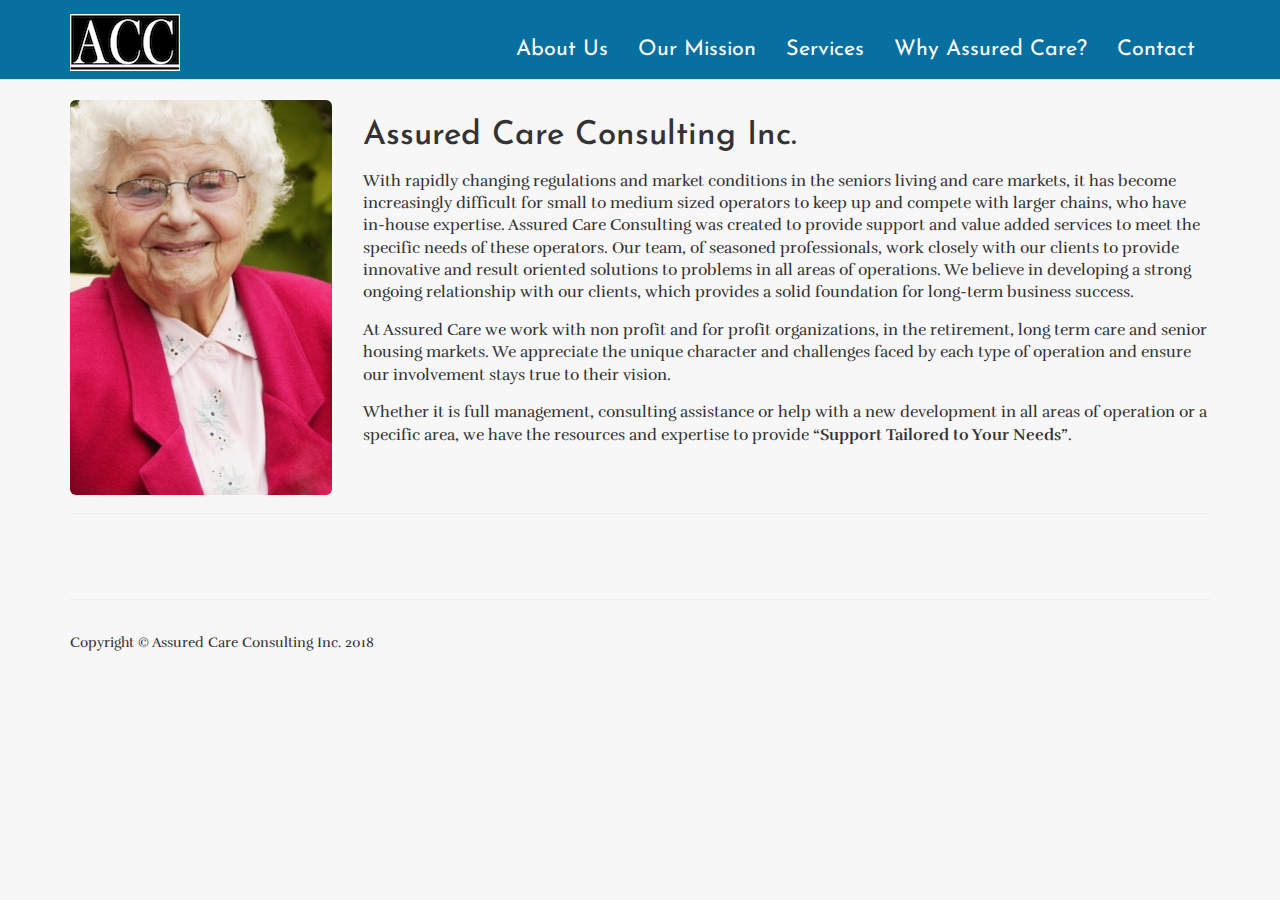
<file: index.html>
<!DOCTYPE html>
<html lang="en">
  <head>
    <meta charset="utf-8">
    <meta name="viewport" content="width=device-width, initial-scale=1.0">
    <meta name="description" content="Assured Care Consulting Inc - With rapidly changing regulations and market conditions in the seniors living and care markets, it has become increasingly difficult for small to medium sized operators to keep up and compete with larger chains, who have in-house expertise. Assured Care Consulting and Assured Care Management were created to provide support and value added services to meet the specific needs of these operators. Our team, of seasoned professionals, work closely with our clients to provide innovative and result oriented solutions to problems in all areas of operations. We believe in developing a strong ongoing relationship with our clients, which provides a solid foundation for  long term business success.">
    <meta name="author" content="Kevin Berg">

    <title>Assured Care Consulting - Home</title>
    
    <!-- Bootstrap core CSS -->
    <link href="css/bootstrap.min.css" rel="stylesheet">

    <!-- Add custom CSS here -->
    <link href="css/small-business.css" rel="stylesheet">
    <link href='http://fonts.googleapis.com/css?family=Rufina' rel='stylesheet' type='text/css'>
    <!-- HTML5 Shim and Respond.js IE8 support of HTML5 elements and media queries -->
        <!-- WARNING: Respond.js doesn't work if you view the page via file:// -->
        <!--[if lt IE 9]>
          <script src="https://oss.maxcdn.com/libs/html5shiv/3.7.0/html5shiv.js"></script>
          <script src="https://oss.maxcdn.com/libs/respond.js/1.3.0/respond.min.js"></script>
        <![endif]-->
  </head>

  <body>

    <nav class="navbar navbar-inverse navbar-fixed-top" role="navigation">
      <div class="container">
        <div class="navbar-header">
          <button type="button" class="navbar-toggle" data-toggle="collapse" data-target=".navbar-ex1-collapse">
            <span class="sr-only">Toggle navigation</span>
            <span class="icon-bar"></span>
            <span class="icon-bar"></span>
            <span class="icon-bar"></span>
            <span class="icon-bar"></span>
            <span class="icon-bar"></span>
          </button>
          <!-- You'll want to use a responsive image option so this logo looks good on devices - I recommend using something like retina.js (do a quick Google search for it and you'll find it) -->
          <a class="navbar-brand logo-nav" href="index.html"><img src="assets/finallogo.png"></a>
        </div>

        <!-- Collect the nav links, forms, and other content for toggling -->
        <div class="collapse navbar-collapse navbar-ex1-collapse">
          <ul class="nav navbar-nav navbar-right">
            <li><a href="home.html">About Us</a></li>
            <li><a href="mission.html">Our Mission</a></li>
            <li><a href="services.html">Services</a></li>
            <li><a href="contact.html">Why Assured Care?</a></li>
            <li><a href="contact.html">Contact</a></li>
          </ul>
        </div><!-- /.navbar-collapse -->
      </div><!-- /.container -->
    </nav>

    <div class="container">

      <div class="row">
        <div class="col-lg-3">
          <img class="img-responsive img-rounded" src="assets/pic1.jpg"><!-- take out img-rounded if you don't want the rounded corners on the image -->
        </div>
        <div class="col-lg-9">
          <h1>Assured Care Consulting Inc.</h1>
          <p>With rapidly changing regulations and market conditions in the seniors living and care markets, it has become increasingly difficult for small to medium sized operators to keep up and compete with larger chains, who have in-house expertise. Assured Care Consulting was created to provide support and value added services to meet the specific needs of these operators. Our team, of seasoned professionals, work closely with our clients to provide innovative and result oriented solutions to problems in all areas of operations. We believe in developing a strong ongoing relationship with our clients, which provides a solid foundation for  long-term business success.</p>
          <p>At Assured Care we work with non profit and for profit organizations, in the retirement, long term care and senior housing markets. We appreciate the unique character and challenges faced by each type of operation and ensure our involvement stays true to their vision.</p>
          <p>Whether it is full management, consulting assistance or help with a new development in all areas of operation or a specific area, we have the resources and expertise to provide <strong>“Support Tailored to Your Needs”</strong>.</p>
        </div>
      </div>
      
      <hr>
      
      <div class="row">
        <div class="col-lg-6">
          <p></p>
        </div>
        <div class="col-lg-6">
          <p></p>
         </div>

      </div>
         
      <footer>
        <hr>
        <div class="row">
          <div class="col-lg-12">
            <p>Copyright &copy; Assured Care Consulting Inc. 2018</p>
          </div>
        </div>
      </footer>

    </div><!-- /.container -->

    <!-- Bootstrap core JavaScript -->
    <!-- Placed at the end of the document so the pages load faster -->
    <!-- Make sure to add jQuery - download the most recent version at http://jquery.com/ -->
    <script src="js/jquery.js"></script>
    <script src="js/bootstrap.js"></script>
  </body>
</html>
</file>
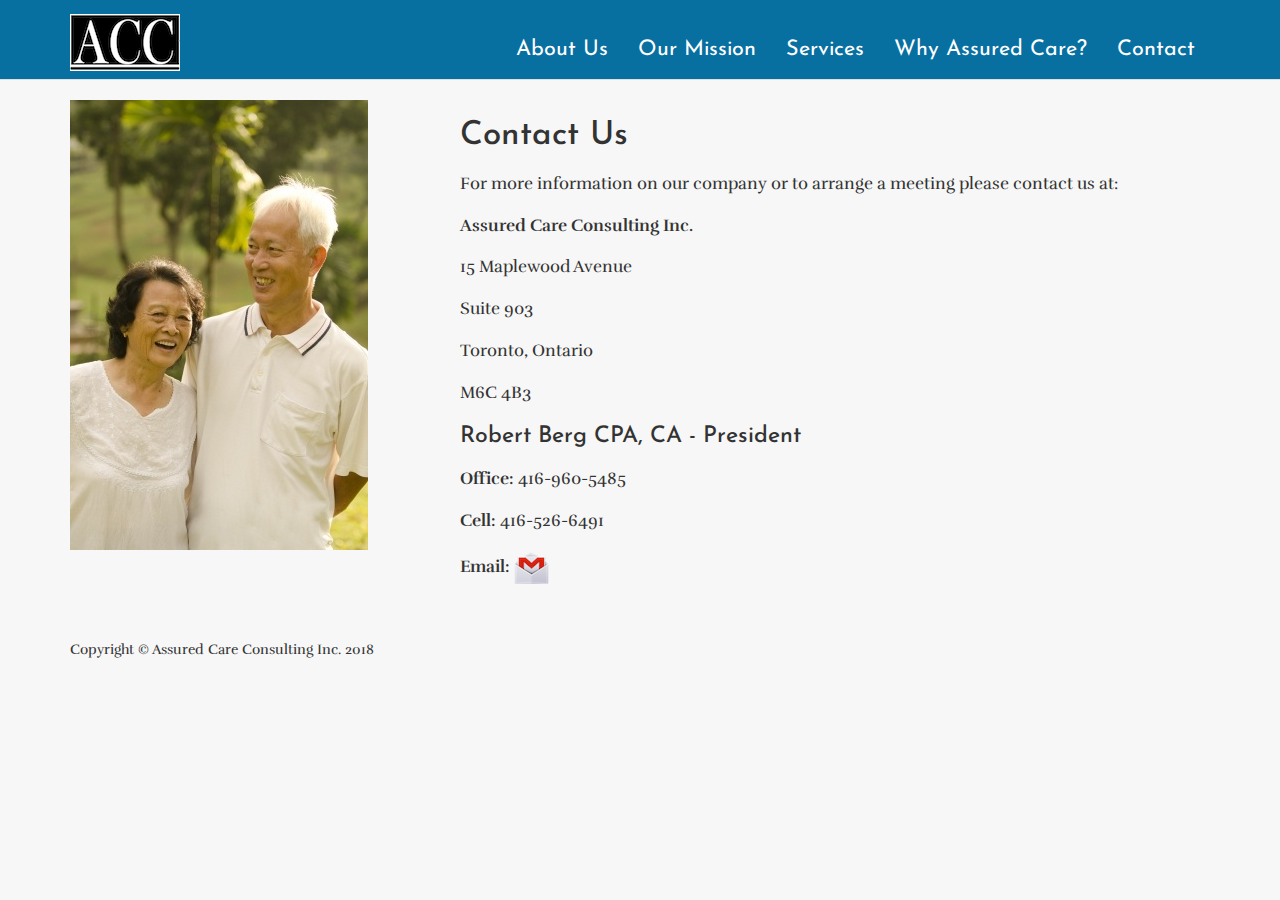
<file: contact.html>
<!DOCTYPE html>
<html lang="en">
  <head>
    <meta charset="utf-8">
    <meta name="viewport" content="width=device-width, initial-scale=1.0">
    <meta name="description" content="Assured Care Consulting Inc - With rapidly changing regulations and market conditions in the seniors living and care markets, it has become increasingly difficult for small to medium sized operators to keep up and compete with larger chains, who have in-house expertise. Assured Care Consulting and Assured Care Management were created to provide support and value added services to meet the specific needs of these operators. Our team, of seasoned professionals, work closely with our clients to provide innovative and result oriented solutions to problems in all areas of operations. We believe in developing a strong ongoing relationship with our clients, which provides a solid foundation for  long term business success.">
    <meta name="author" content="Kevin Berg">
   

    <title>Contact Us</title>

    <!-- Bootstrap core CSS -->
    <link href="css/bootstrap.min.css" rel="stylesheet">

    <!-- Add custom CSS here -->
    <link href="css/small-business.css" rel="stylesheet">
    <link href='http://fonts.googleapis.com/css?family=Rufina' rel='stylesheet' type='text/css'>
    <!-- HTML5 Shim and Respond.js IE8 support of HTML5 elements and media queries -->
        <!-- WARNING: Respond.js doesn't work if you view the page via file:// -->
        <!--[if lt IE 9]>
          <script src="https://oss.maxcdn.com/libs/html5shiv/3.7.0/html5shiv.js"></script>
          <script src="https://oss.maxcdn.com/libs/respond.js/1.3.0/respond.min.js"></script>
        <![endif]-->
  </head>

  <body>

    <nav class="navbar navbar-inverse navbar-fixed-top" role="navigation">
      <div class="container">
        <div class="navbar-header">
          <button type="button" class="navbar-toggle" data-toggle="collapse" data-target=".navbar-ex1-collapse">
            <span class="sr-only">Toggle navigation</span>
            <span class="icon-bar"></span>
            <span class="icon-bar"></span>
            <span class="icon-bar"></span>
            <span class="icon-bar"></span>
            <span class="icon-bar"></span>
          </button>
          <!-- You'll want to use a responsive image option so this logo looks good on devices - I recommend using something like retina.js (do a quick Google search for it and you'll find it) -->
          <a class="navbar-brand logo-nav" href="index.html"><img src="assets/finallogo.png"></a>
        </div>

        <!-- Collect the nav links, forms, and other content for toggling -->
        <div class="collapse navbar-collapse navbar-ex1-collapse">
          <ul class="nav navbar-nav navbar-right">
            <li><a href="home.html">About Us</a></li>
            <li><a href="mission.html">Our Mission</a></li>
            <li><a href="services.html">Services</a></li>
            <li><a href="team.html">Why Assured Care?</a></li>
            <li><a href="contact.html">Contact</a></li>
          </ul>
        </div><!-- /.navbar-collapse -->
      </div><!-- /.container -->
    </nav>

    <div class="container">

      <div class="row">
        <div class="col-lg-4">
          <img src="assets/pic2.jpg">
        </div>
        
        <div class="col-lg-8" id="contactinfo">
          <h1>Contact Us</h1>
          <p>For more information on our company or to arrange a meeting please contact us at:</p>
          <p><strong>Assured Care Consulting Inc.</strong></p>
          <p>15 Maplewood Avenue</p>
          <p>Suite 903</p>
          <p>Toronto, Ontario</p>
          <p>M6C 4B3</p>
          
          
          
          <h3>Robert Berg CPA, CA - President</strong></h3>
          <p><strong>Office:</strong> 416-960-5485</p>
          <p><strong>Cell:</strong> 416-526-6491</p>
          <p><strong>Email:</strong> <a href="mailto:robert.berg@assuredcareconsulting.com?Subject=Website%20Inquiry" target="_top"><img src="assets/gmail-icon.png"></a></p>
          
          
        </div>
      
     
    </div>
        
      
      <footer>
        
        <div class="row">
          <div class="col-lg-12">
            <p>Copyright &copy; Assured Care Consulting Inc. 2018</p>
          </div>
        </div>
      </footer>

    </div><!-- /.container -->

    <!-- Bootstrap core JavaScript -->
    <!-- Placed at the end of the document so the pages load faster -->
    <!-- Make sure to add jQuery - download the most recent version at http://jquery.com/ -->
    <script src="js/jquery.js"></script>
    <script src="js/bootstrap.js"></script>
  </body>
</html>
</file>
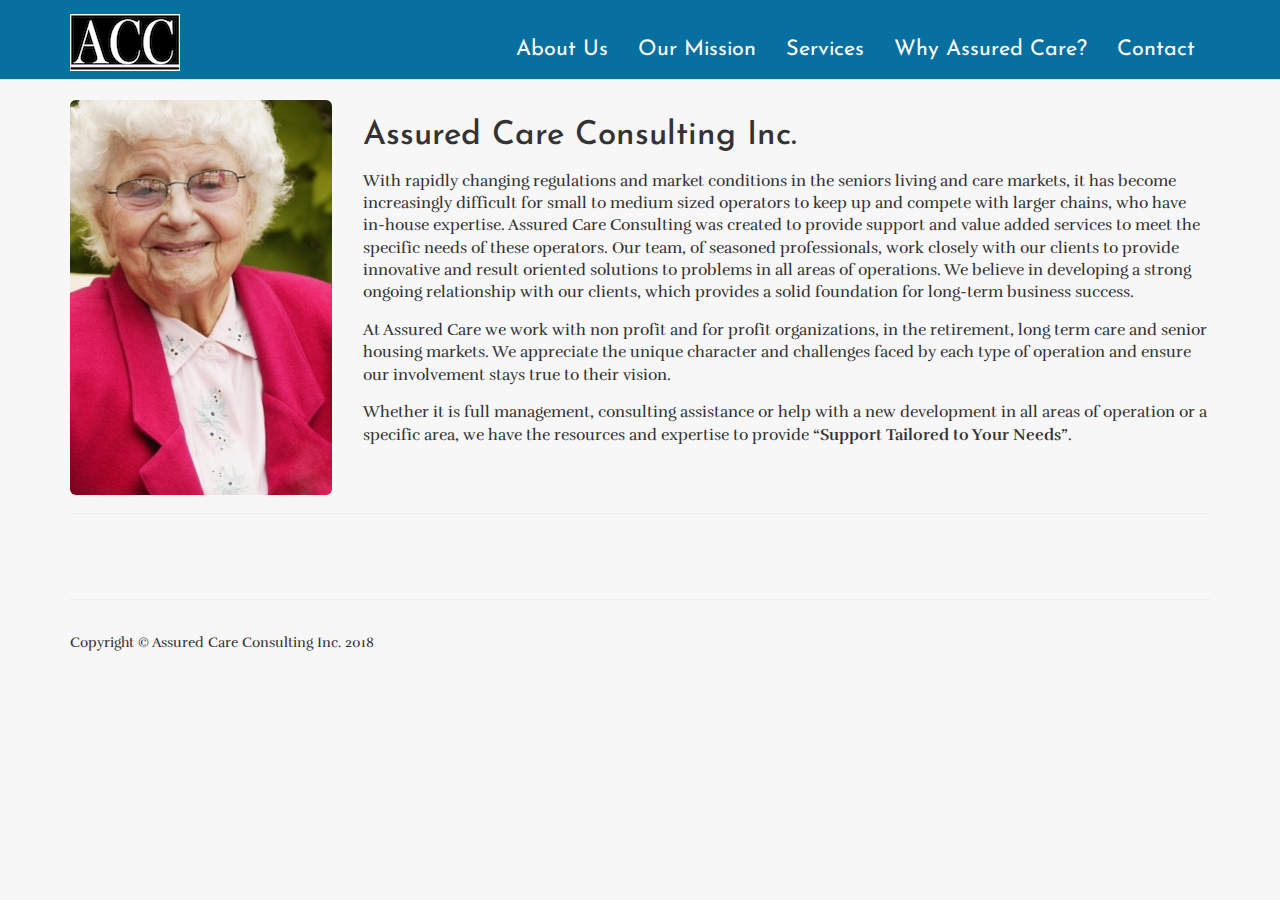
<file: home.html>
<!DOCTYPE html>
<html lang="en">
  <head>
    <meta charset="utf-8">
    <meta name="viewport" content="width=device-width, initial-scale=1.0">
    <meta name="description" content="Assured Care Consulting Inc - With rapidly changing regulations and market conditions in the seniors living and care markets, it has become increasingly difficult for small to medium sized operators to keep up and compete with larger chains, who have in-house expertise. Assured Care Consulting and Assured Care Management were created to provide support and value added services to meet the specific needs of these operators. Our team, of seasoned professionals, work closely with our clients to provide innovative and result oriented solutions to problems in all areas of operations. We believe in developing a strong ongoing relationship with our clients, which provides a solid foundation for  long term business success.">
    <meta name="author" content="Kevin Berg">

    <title>Assured Care Consulting - Home</title>
    
    <!-- Bootstrap core CSS -->
    <link href="css/bootstrap.min.css" rel="stylesheet">

    <!-- Add custom CSS here -->
    <link href="css/small-business.css" rel="stylesheet">
    <link href='http://fonts.googleapis.com/css?family=Rufina' rel='stylesheet' type='text/css'>

  </head>

  <body>

    <nav class="navbar navbar-inverse navbar-fixed-top" role="navigation">
      <div class="container">
        <div class="navbar-header">
          <button type="button" class="navbar-toggle" data-toggle="collapse" data-target=".navbar-ex1-collapse">
            <span class="sr-only">Toggle navigation</span>
            <span class="icon-bar"></span>
            <span class="icon-bar"></span>
            <span class="icon-bar"></span>
            <span class="icon-bar"></span>
            <span class="icon-bar"></span>
          </button>
          <!-- You'll want to use a responsive image option so this logo looks good on devices - I recommend using something like retina.js (do a quick Google search for it and you'll find it) -->
          <a class="navbar-brand logo-nav" href="index.html"><img src="assets/finallogo.png"></a>
        </div>

        <!-- Collect the nav links, forms, and other content for toggling -->
        <div class="collapse navbar-collapse navbar-ex1-collapse">
          <ul class="nav navbar-nav navbar-right">
            <li><a href="index.html">About Us</a></li>
            <li><a href="mission.html">Our Mission</a></li>
            <li><a href="services.html">Services</a></li>
            <li><a href="contact.html">Why Assured Care?</a></li>
            <li><a href="contact.html">Contact</a></li>
          </ul>
        </div><!-- /.navbar-collapse -->
      </div><!-- /.container -->
    </nav>

    <div class="container">

      <div class="row">
        <div class="col-lg-3">
          <img class="img-responsive img-rounded" src="assets/pic1.jpg"><!-- take out img-rounded if you don't want the rounded corners on the image -->
        </div>
        <div class="col-lg-9">
          <h1>Assured Care Consulting Inc.</h1>
          <p>With rapidly changing regulations and market conditions in the seniors living and care markets, it has become increasingly difficult for small to medium sized operators to keep up and compete with larger chains, who have in-house expertise. Assured Care Consulting was created to provide support and value added services to meet the specific needs of these operators. Our team, of seasoned professionals, work closely with our clients to provide innovative and result oriented solutions to problems in all areas of operations. We believe in developing a strong ongoing relationship with our clients, which provides a solid foundation for  long-term business success.</p>
          <p>At Assured Care we work with non profit and for profit organizations, in the retirement, long term care and senior housing markets. We appreciate the unique character and challenges faced by each type of operation and ensure our involvement stays true to their vision.</p>
          <p>Whether it is full management, consulting assistance or help with a new development in all areas of operation or a specific area, we have the resources and expertise to provide <strong>“Support Tailored to Your Needs”</strong>.</p>
        </div>
      </div>
      
      <hr>
      
      <div class="row">
        <div class="col-lg-6">
          <p></p>
        </div>
        <div class="col-lg-6">
          <p></p>
         </div>

      </div>
         
      <footer>
        <hr>
        <div class="row">
          <div class="col-lg-12">
            <p>Copyright &copy; Assured Care Consulting Inc. 2018</p>
          </div>
        </div>
      </footer>

    </div><!-- /.container -->

    <!-- Bootstrap core JavaScript -->
    <!-- Placed at the end of the document so the pages load faster -->
    <!-- Make sure to add jQuery - download the most recent version at http://jquery.com/ -->
    <script src="js/jquery.js"></script>
    <script src="js/bootstrap.js"></script>
  </body>
</html>
</file>
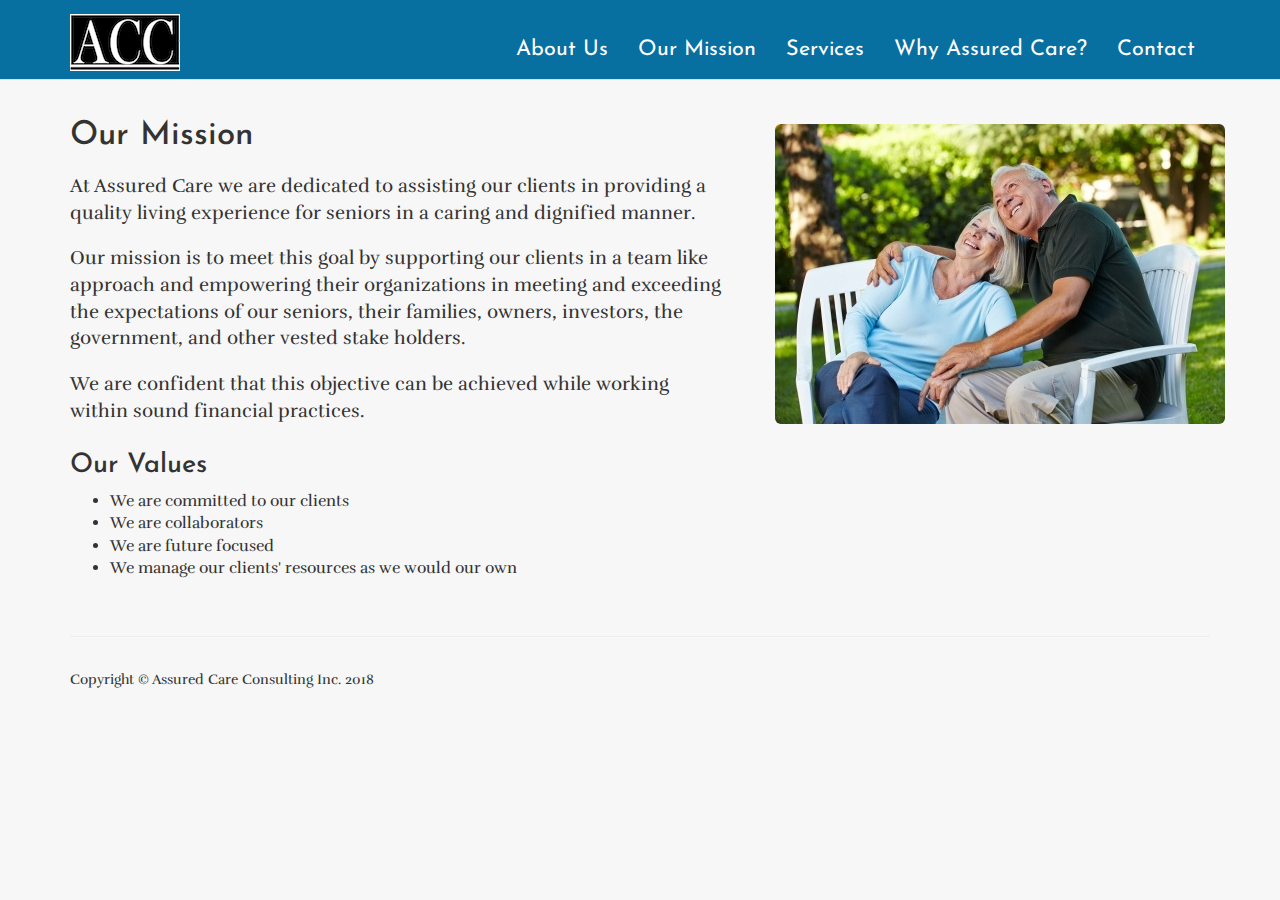
<file: mission.html>
<!DOCTYPE html>
<html lang="en">
  <head>
    <meta charset="utf-8">
    <meta name="viewport" content="width=device-width, initial-scale=1.0">
    <meta name="description" content="Assured Care Consulting Inc - With rapidly changing regulations and market conditions in the seniors living and care markets, it has become increasingly difficult for small to medium sized operators to keep up and compete with larger chains, who have in-house expertise. Assured Care Consulting and Assured Care Management were created to provide support and value added services to meet the specific needs of these operators. Our team, of seasoned professionals, work closely with our clients to provide innovative and result oriented solutions to problems in all areas of operations. We believe in developing a strong ongoing relationship with our clients, which provides a solid foundation for  long term business success.">
    <meta name="author" content="Kevin Berg">

    <title>Our Values</title>

    <!-- Bootstrap core CSS -->
    <link href="css/bootstrap.min.css" rel="stylesheet">

    <!-- Add custom CSS here -->
    <link href="css/small-business.css" rel="stylesheet">
    <link href='http://fonts.googleapis.com/css?family=Rufina' rel='stylesheet' type='text/css'>
    <!-- HTML5 Shim and Respond.js IE8 support of HTML5 elements and media queries -->
        <!-- WARNING: Respond.js doesn't work if you view the page via file:// -->
        <!--[if lt IE 9]>
          <script src="https://oss.maxcdn.com/libs/html5shiv/3.7.0/html5shiv.js"></script>
          <script src="https://oss.maxcdn.com/libs/respond.js/1.3.0/respond.min.js"></script>
        <![endif]-->
  </head>

  <body>

    <nav class="navbar navbar-inverse navbar-fixed-top" role="navigation">
      <div class="container">
        <div class="navbar-header">
          <button type="button" class="navbar-toggle" data-toggle="collapse" data-target=".navbar-ex1-collapse">
            <span class="sr-only">Toggle navigation</span>
            <span class="icon-bar"></span>
            <span class="icon-bar"></span>
            <span class="icon-bar"></span>
            <span class="icon-bar"></span>
            <span class="icon-bar"></span>
          </button>
          <!-- You'll want to use a responsive image option so this logo looks good on devices - I recommend using something like retina.js (do a quick Google search for it and you'll find it) -->
          <a class="navbar-brand logo-nav" href="index.html"><img src="assets/finallogo.png"></a>
        </div>

        <!-- Collect the nav links, forms, and other content for toggling -->
        <div class="collapse navbar-collapse navbar-ex1-collapse">
          <ul class="nav navbar-nav navbar-right">
            <li><a href="home.html">About Us</a></li>
            <li><a href="mission.html">Our Mission</a></li>
            <li><a href="services.html">Services</a></li>
            <li><a href="team.html">Why Assured Care?</a></li>
            <li><a href="contact.html">Contact</a></li>
          </ul>
        </div><!-- /.navbar-collapse -->
      </div><!-- /.container -->
    </nav>

    <div class="container">

      <div class="row">
        
        <div class="col-lg-7">
          <h1>Our Mission</h1>
          <p>At Assured Care we are dedicated to assisting our clients in providing a quality living experience for seniors in a caring and dignified manner.</p>
          <p>Our mission is to meet this goal by supporting our clients in a team like approach and empowering their organizations in meeting and exceeding the expectations of our seniors, their families, owners, investors, the government, and other vested stake holders.</p>
          <p>We are confident that this objective can be achieved while working within sound financial practices.</p>

          
        </div>
        <div class="pull-right">
          <img class="img-responsive img-rounded" id="missionpic" src="assets/pic3.jpg">
        </div>

        <div class="col-lg-6">
          <h2>Our Values</h2>
          <ul>
            <li>We are committed to our clients</li>
            <li>We are collaborators</li>
            <li>We are future focused</li>
            <li>We manage our clients' resources as we would our own</li>
          </ul>
          
        </div>

      </div>
                
      
      
      <footer>
        <hr>
        <div class="row">
          <div class="col-lg-12">
            <p>Copyright &copy; Assured Care Consulting Inc. 2018</p>
          </div>
        </div>
      </footer>

    </div><!-- /.container -->

    <!-- Bootstrap core JavaScript -->
    <!-- Placed at the end of the document so the pages load faster -->
    <!-- Make sure to add jQuery - download the most recent version at http://jquery.com/ -->
    <script src="js/jquery.js"></script>
    <script src="js/bootstrap.js"></script>
  </body>
</html>
</file>
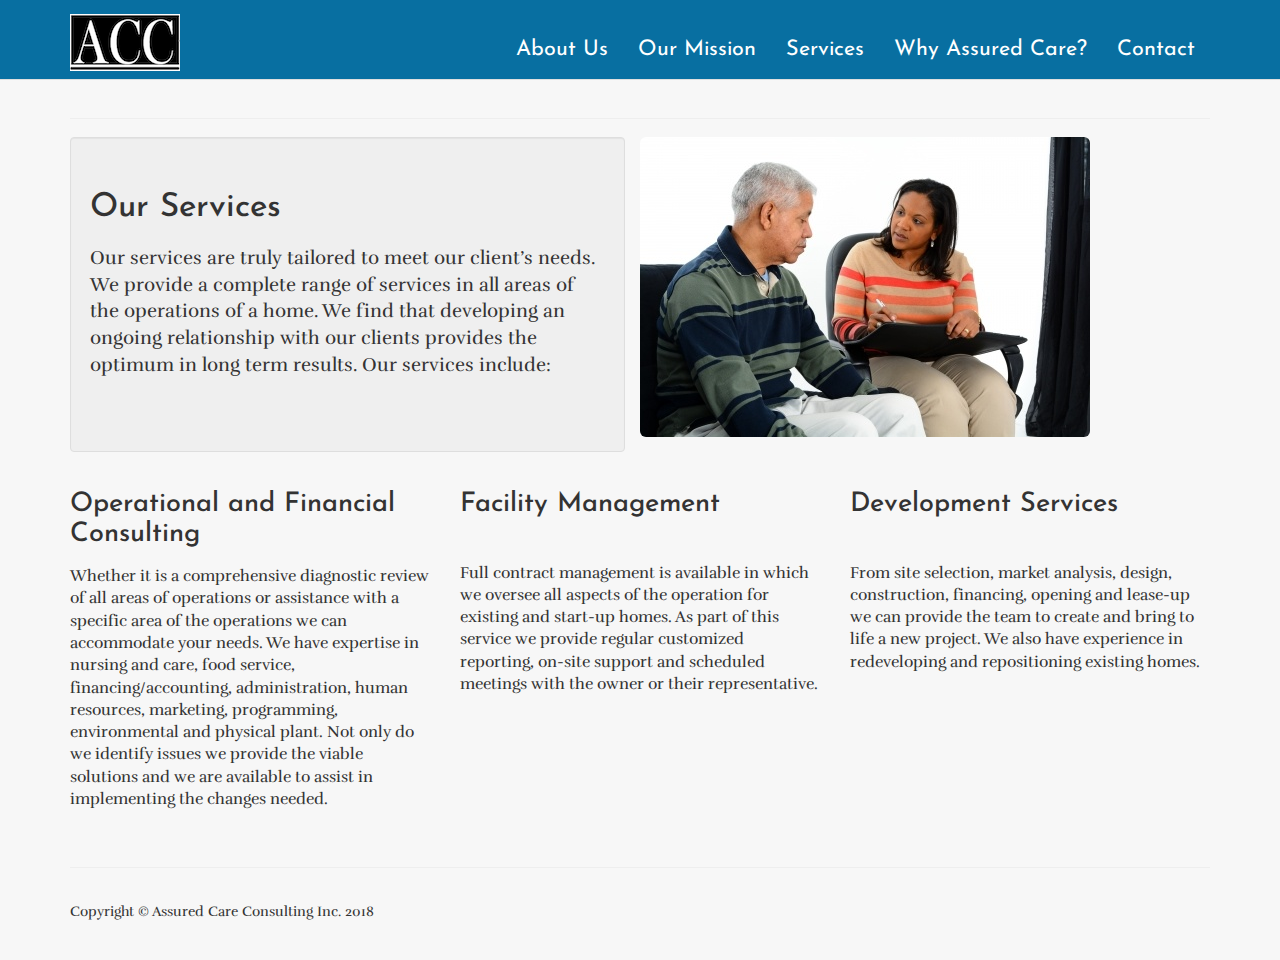
<file: services.html>
<!DOCTYPE html>
<html lang="en">
  <head>
    <meta charset="utf-8">
    <meta name="viewport" content="width=device-width, initial-scale=1.0">
    <meta name="description" content="Assured Care Consulting Inc - With rapidly changing regulations and market conditions in the seniors living and care markets, it has become increasingly difficult for small to medium sized operators to keep up and compete with larger chains, who have in-house expertise. Assured Care Consulting and Assured Care Management were created to provide support and value added services to meet the specific needs of these operators. Our team, of seasoned professionals, work closely with our clients to provide innovative and result oriented solutions to problems in all areas of operations. We believe in developing a strong ongoing relationship with our clients, which provides a solid foundation for  long term business success.">
    <meta name="author" content="Kevin Berg">

    <title>Our Services</title>

    <!-- Bootstrap core CSS -->
    <link href="css/bootstrap.min.css" rel="stylesheet">

    <!-- Add custom CSS here -->
    <link href="css/small-business.css" rel="stylesheet">
    <link href='http://fonts.googleapis.com/css?family=Rufina' rel='stylesheet' type='text/css'>
    <!-- HTML5 Shim and Respond.js IE8 support of HTML5 elements and media queries -->
        <!-- WARNING: Respond.js doesn't work if you view the page via file:// -->
        <!--[if lt IE 9]>
          <script src="https://oss.maxcdn.com/libs/html5shiv/3.7.0/html5shiv.js"></script>
          <script src="https://oss.maxcdn.com/libs/respond.js/1.3.0/respond.min.js"></script>
        <![endif]-->
  </head>

  <body>

    <nav class="navbar navbar-inverse navbar-fixed-top" role="navigation">
      <div class="container">
        <div class="navbar-header">
          <button type="button" class="navbar-toggle" data-toggle="collapse" data-target=".navbar-ex1-collapse">
            <span class="sr-only">Toggle navigation</span>
            <span class="icon-bar"></span>
            <span class="icon-bar"></span>
            <span class="icon-bar"></span>
            <span class="icon-bar"></span>
            <span class="icon-bar"></span>
          </button>
          <!-- You'll want to use a responsive image option so this logo looks good on devices - I recommend using something like retina.js (do a quick Google search for it and you'll find it) -->
          <a class="navbar-brand logo-nav" href="index.html"><img src="assets/finallogo.png"></a>
        </div>

        <!-- Collect the nav links, forms, and other content for toggling -->
        <div class="collapse navbar-collapse navbar-ex1-collapse">
          <ul class="nav navbar-nav navbar-right">
            <li><a href="home.html">About Us</a></li>
            <li><a href="mission.html">Our Mission</a></li>
            <li><a href="services.html">Services</a></li>
            <li><a href="team.html">Why Assured Care?</a></li>
            <li><a href="contact.html">Contact</a></li>
          </ul>
        </div><!-- /.navbar-collapse -->
      </div><!-- /.container -->
    </nav>

    <div class="container">

     
      <hr>
      
      <div class="row">
        <div class="col-lg-6" id="services">
          <div class="well text">
            <h1>Our Services</h1>
            <p>Our services are truly tailored to meet our client’s needs. We provide a complete range of services in all areas of the operations of a home. We find that developing an ongoing relationship with our clients provides the optimum in long term results. Our services include:</p>
          </br>
        </br>


          </div>
        
        </div>
        <img class="img-responsive img-rounded" src="assets/pic4.jpg">
      </div>

      <div class="row" id="servicegroups">
        <div class="col-lg-4">
          <h2>Operational and Financial Consulting</h2>
          <p>Whether it is a comprehensive diagnostic review of all areas of operations or assistance with a specific area of the operations we can accommodate your needs. We have expertise in nursing  and care, food service, financing/accounting, administration, human resources, marketing, programming, environmental and physical plant. Not only do we identify issues we provide the viable solutions and we are available to assist in implementing the changes needed.</p>
                 </div>
        <div class="col-lg-4">
          <h2>Facility Management</h2>
        </br>
          <p>Full contract management is available in which we oversee all aspects of the operation for existing and start-up homes. As part of this service we provide regular customized reporting, on-site support and scheduled meetings with the owner or their representative.</p>
        </div>
        <div class="col-lg-4">
          <h2>Development Services</h2>
        </br>
          <p>From site selection, market analysis, design, construction, financing, opening and lease-up we can provide the team to create and bring to life a new project. We also have experience in redeveloping and repositioning existing homes.</p>
          
        </div>
      </div>
      
      <footer>
        <hr>
        <div class="row">
          <div class="col-lg-12">
            <p>Copyright &copy; Assured Care Consulting Inc. 2018</p>
          </div>
        </div>
      </footer>

    </div><!-- /.container -->

    <!-- Bootstrap core JavaScript -->
    <!-- Placed at the end of the document so the pages load faster -->
    <!-- Make sure to add jQuery - download the most recent version at http://jquery.com/ -->
    <script src="js/jquery.js"></script>
    <script src="js/bootstrap.js"></script>
  </body>
</html>
</file>
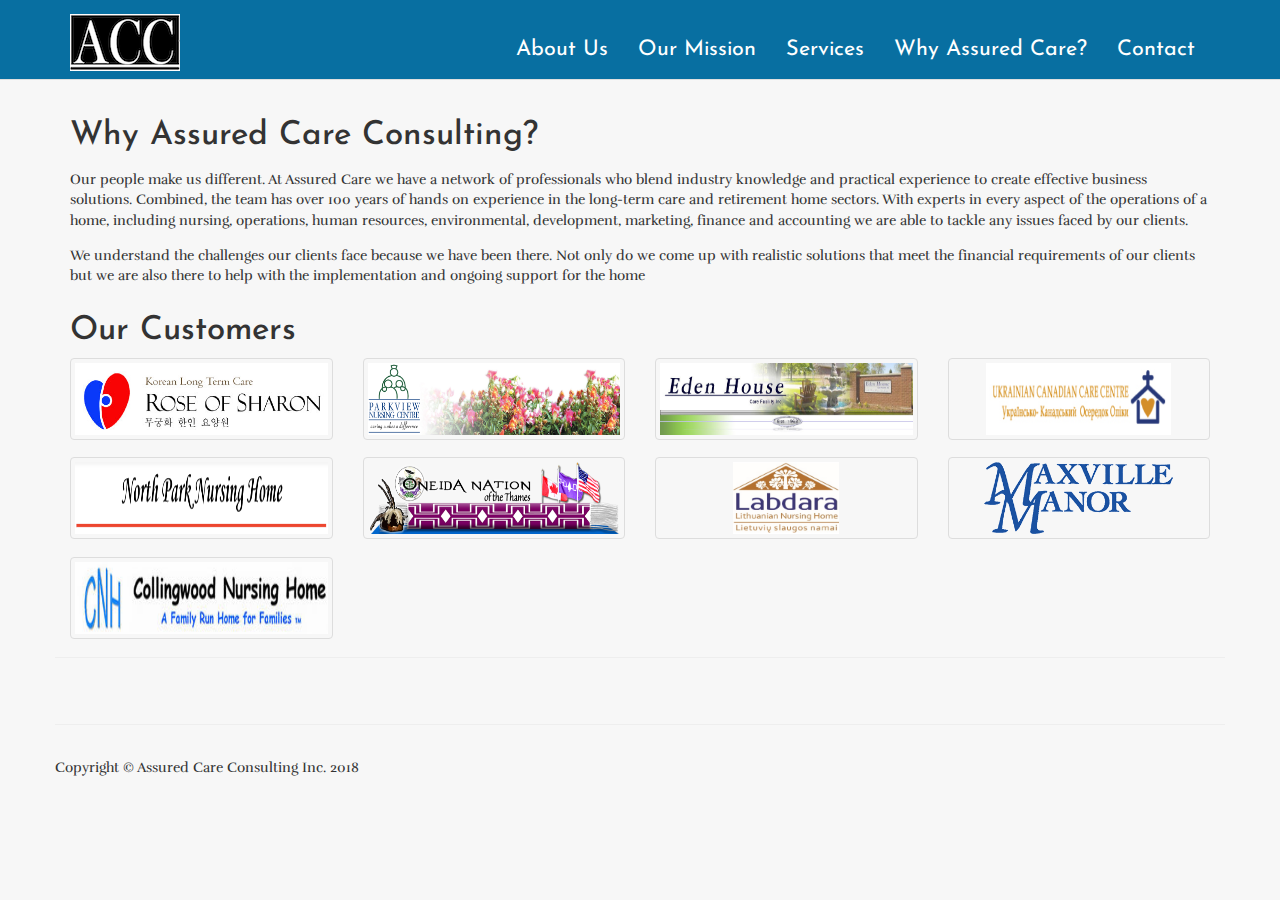
<file: team.html>
<!DOCTYPE html>
<html lang="en">
  <head>
    <meta charset="utf-8">
    <meta name="viewport" content="width=device-width, initial-scale=1.0">
    <meta name="description" content="Assured Care Consulting Inc - With rapidly changing regulations and market conditions in the seniors living and care markets, it has become increasingly difficult for small to medium sized operators to keep up and compete with larger chains, who have in-house expertise. Assured Care Consulting and Assured Care Management were created to provide support and value added services to meet the specific needs of these operators. Our team, of seasoned professionals, work closely with our clients to provide innovative and result oriented solutions to problems in all areas of operations. We believe in developing a strong ongoing relationship with our clients, which provides a solid foundation for  long term business success.">
    <meta name="author" content="Kevin Berg">

    <title>Why Assured Care?</title>

    <!-- Bootstrap core CSS -->
    <link href="css/bootstrap.min.css" rel="stylesheet">

    <!-- Add custom CSS here -->
    <link href="css/small-business.css" rel="stylesheet">
    <link href='http://fonts.googleapis.com/css?family=Rufina' rel='stylesheet' type='text/css'>
    <!-- HTML5 Shim and Respond.js IE8 support of HTML5 elements and media queries -->
        <!-- WARNING: Respond.js doesn't work if you view the page via file:// -->
        <!--[if lt IE 9]>
          <script src="https://oss.maxcdn.com/libs/html5shiv/3.7.0/html5shiv.js"></script>
          <script src="https://oss.maxcdn.com/libs/respond.js/1.3.0/respond.min.js"></script>
        <![endif]-->

  </head>

  <body>

    <nav class="navbar navbar-inverse navbar-fixed-top" role="navigation">
      <div class="container">
        <div class="navbar-header">
          <button type="button" class="navbar-toggle" data-toggle="collapse" data-target=".navbar-ex1-collapse">
            <span class="sr-only">Toggle navigation</span>
            <span class="icon-bar"></span>
            <span class="icon-bar"></span>
            <span class="icon-bar"></span>
            <span class="icon-bar"></span>
            <span class="icon-bar"></span>
          </button>
          <!-- You'll want to use a responsive image option so this logo looks good on devices - I recommend using something like retina.js (do a quick Google search for it and you'll find it) -->
          <a class="navbar-brand logo-nav" href="index.html"><img src="assets/finallogo.png"></a>
        </div>

        <!-- Collect the nav links, forms, and other content for toggling -->
        <div class="collapse navbar-collapse navbar-ex1-collapse">
          <ul class="nav navbar-nav navbar-right">
            <li><a href="home.html">About Us</a></li>
            <li><a href="mission.html">Our Mission</a></li>
            <li><a href="services.html">Services</a></li>
            <li><a href="team.html">Why Assured Care?</a></li>
            <li><a href="contact.html">Contact</a></li>
          </ul>
        </div><!-- /.navbar-collapse -->
      </div><!-- /.container -->
    </nav>

    <div class="container">

      <div class="row">
        <div class="col-lg-12">
          <h1>Why Assured Care Consulting?</h1>
          <div class="title-hr-dark"></div>
          <p>Our people make us different. At Assured Care we have a network of professionals who blend industry knowledge and practical experience to create effective business solutions. Combined, the team has over 100 years of hands on experience in the long-term care and retirement home sectors. With experts in every aspect of the operations of a home, including nursing, operations, human resources, environmental, development, marketing, finance and accounting we are able to tackle any issues faced by our clients.</p>
          <p>We understand the challenges our clients face because we have been there. Not only do we come up with realistic solutions that meet the financial requirements of our clients but we are also there to help with the implementation and ongoing support for the home</p>
          
          
        </div>
      </div>
      
      <div class="row">
        <div class="col-lg-12">
          <h1>Our Customers</h1>
          <div class="title-hr-dark"></div>
          
          <div class="row">
            <div class="col-xs-6 col-md-3">
              <a href="http://www.roseofsharonkoreanltc.com/" class="thumbnail">
                <img src="assets/roseofsharon.jpg" alt="Rose of Sharon">
              </a>

              
              
            </div>
            <div class="col-xs-6 col-md-3">
            <a href="http://parkviewnursingcentre.ca/" class="thumbnail">
              <img src="assets/parkview.jpg" alt="Parkview">
            </a>
          </div>
            <div class="col-xs-6 col-md-3">
            <a href="http://www.edenhousecarehome.ca/" class="thumbnail">
              <img src="assets/edenhouse.jpg" alt="Eden House">
            </a>
          </div>
          

          <div class="col-xs-6 col-md-3">
            <a href="http://www.stdemetrius.ca/" class="thumbnail">
              <img src="assets/ucc.png" alt="Ukrainian Canadian Care Center">
            </a>
          </div>

        </div>
        </br>
        <div class="row">
          <div class="col-xs-6 col-md-3">
            <a src="assets/northpark.png" class="thumbnail">
              <img src="assets/northpark.png" alt="Northpark">
            </a>
          </div>

         <div class="col-xs-6 col-md-3">
           <a src="https://oneida.on.ca/long-term-care-facility/" class="thumbnail">
             <img src="assets/oneida.png" alt="Oneida">
           </a>
         </div>

          <div class="col-xs-6 col-md-3">
            <a href="http://www.labdara.ca" class="thumbnail">
              <img src="assets/labdara.png" alt="Labdara Lithuanian Nursing Home">
            </a>
          </div>

          <div class="col-xs-6 col-md-3">
            <a href="https://maxvillemanor.ca/" class="thumbnail">
              <img src="assets/MM.png" alt="Maxville Manor">
            </a>
          </div>
        </div>
      </br>
        <div class="row">
          

          <div class="col-xs-6 col-md-3">
            <a src="http://collingwoodnursinghome.ca/" class="thumbnail">
              <img src="assets/collingwood.png" alt="Collingwood">
            </a>
          </div>

               




          
        </div>
        </div>


          


      <hr>
       
    
      
       
      <footer>
        <hr>
        <div class="row">
          <div class="col-lg-12">
            <p>Copyright &copy; Assured Care Consulting Inc. 2018</p>
          </div>
        </div>
      </footer>

    </div><!-- /.container -->

    <!-- Bootstrap core JavaScript -->
    <!-- Placed at the end of the document so the pages load faster -->
    <!-- Make sure to add jQuery - download the most recent version at http://jquery.com/ -->
    <script src="js/jquery.js"></script>
    <script src="js/bootstrap.js"></script>
  </body>
</html>
</file>
<file: css/small-business.css>
body {
	margin-top: 100px; /* adjust this if the height of the menu bar changes */
}

.navbar-inverse {
  background-color: #086FA1;
}

.nav {

  font-size: 1.5em;
	margin-top: 28px; /* this is a faux center fix for the nav options - adjust this if you wish to change the logo height or the font of the menu items */
}

footer {
	padding: 30px 0;	
}

.container .col-lg-9 p {
  font-size: 1.3em;
}

.container .col-lg-7, .col-lg-6 {
  font-size: 1.3em;
}

#missionpic {
  margin-top: 2em;
}

#services h1, p {
  margin-top: 1em;

}

#contactinfo {
  font-size: 1.2em;
}

#servicegroups .col-lg-4 p {
  font-size: 1.3em;
}



body {
  font-family: 'Rufina', serif;
  
  font-size: 1.2em;
}

.nav li {
  font-size: 1.2em;
  
}

p {
  font-size: 1.2em;
}

.thumbnail img {
  height: 6em;
}
</file>
